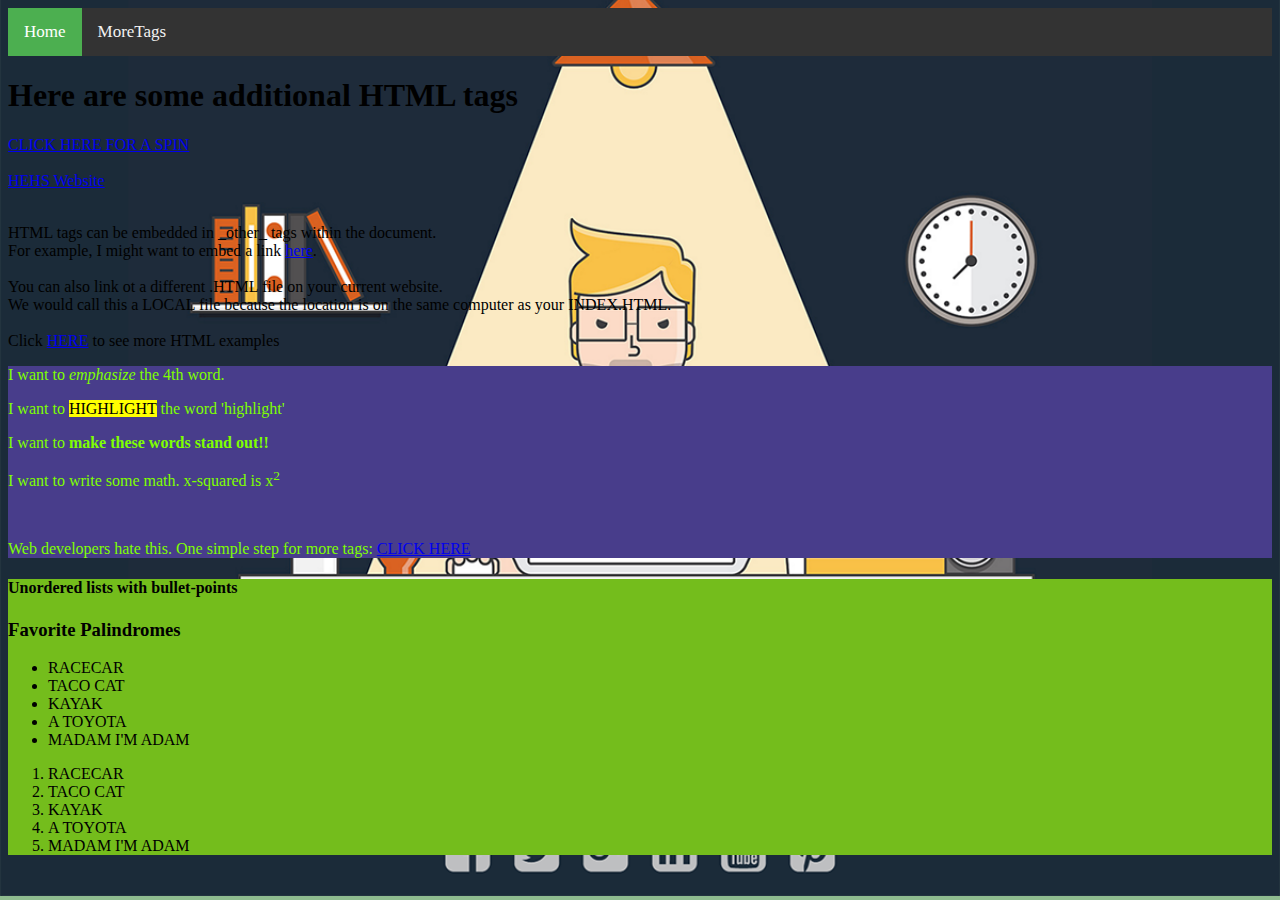
<file: index.html>
<!DOCTYPE html>
<html lang="en">
<head>
    <meta charset="UTF-8">
    <title>Additional HTML</title>
    <link rel="stylesheet" href="home.css">
</head>
<body>
<div class="topnav">
    <a class="active" href="index.html">Home</a>
    <a href="moreTags.html">MoreTags</a>

    <!-- DO NOT PUT EXTERNAL LINKS IN YOUR NAV BAR ex. Google.com, or ESPN.com-->
</div>
<h1>Here are some additional HTML tags</h1>

<!-- everything between is a comment and invisible to the web browser -->
<a href="http://chihuahuaspin.com">CLICK HERE FOR A SPIN</a>
<br>
<br>
<!-- create a link to hehs.d211.org -->
<a href="http://hehs.d211.org">HEHS Website</a>
<br><br>
<!-- open a paragraph tag-->
<p>
    HTML tags can be embedded in _other_ tags within the document. <br>
    For example, I might want to embed a link <a href="http://dailyherald.com">here</a>.
    <br><br>
    You can also link ot a different .HTML file on your current website.<br>

    We would call this a LOCAL file because the location is on the same
    computer as your INDEX.HTML.
    <br><br>
    Click <a href="moreTags.html">HERE</a> to see more HTML examples
</p>
<!--div is a divider, mostly used for organizational purposes
  Below are some inline text semantics which allow you to EMPHASIZE specific parts
  of your content in many ways.
  -->
<div id="textExamples">
    <p>I want to <em>emphasize</em> the 4th word.</p>
    <p>I want to <mark>HIGHLIGHT</mark> the word 'highlight'</p>
    <p>I want to <strong>make these words stand out!!</strong></p>
    <p>I want to write some math.  x-squared is x<sup>2</sup></p>
    <br>
    <p>Web developers hate this.  One simple step for more tags: <a href="http://www.w3schools.com">CLICK HERE</a></p>
</div>

<div id="lists">
    <h4>Unordered lists with bullet-points</h4>
    <h3>Favorite Palindromes</h3>
    <ul>
    <li>RACECAR</li>
    <li>TACO CAT</li>
    <li>KAYAK</li>
    <li>A TOYOTA</li>
    <li>MADAM I'M ADAM</li>
    </ul>

    <ol>
        <li>RACECAR</li>
        <li>TACO CAT</li>
        <li>KAYAK</li>
        <li>A TOYOTA</li>
        <li>MADAM I'M ADAM</li>
    </ol>

</div>

</body>
</html>
</file>
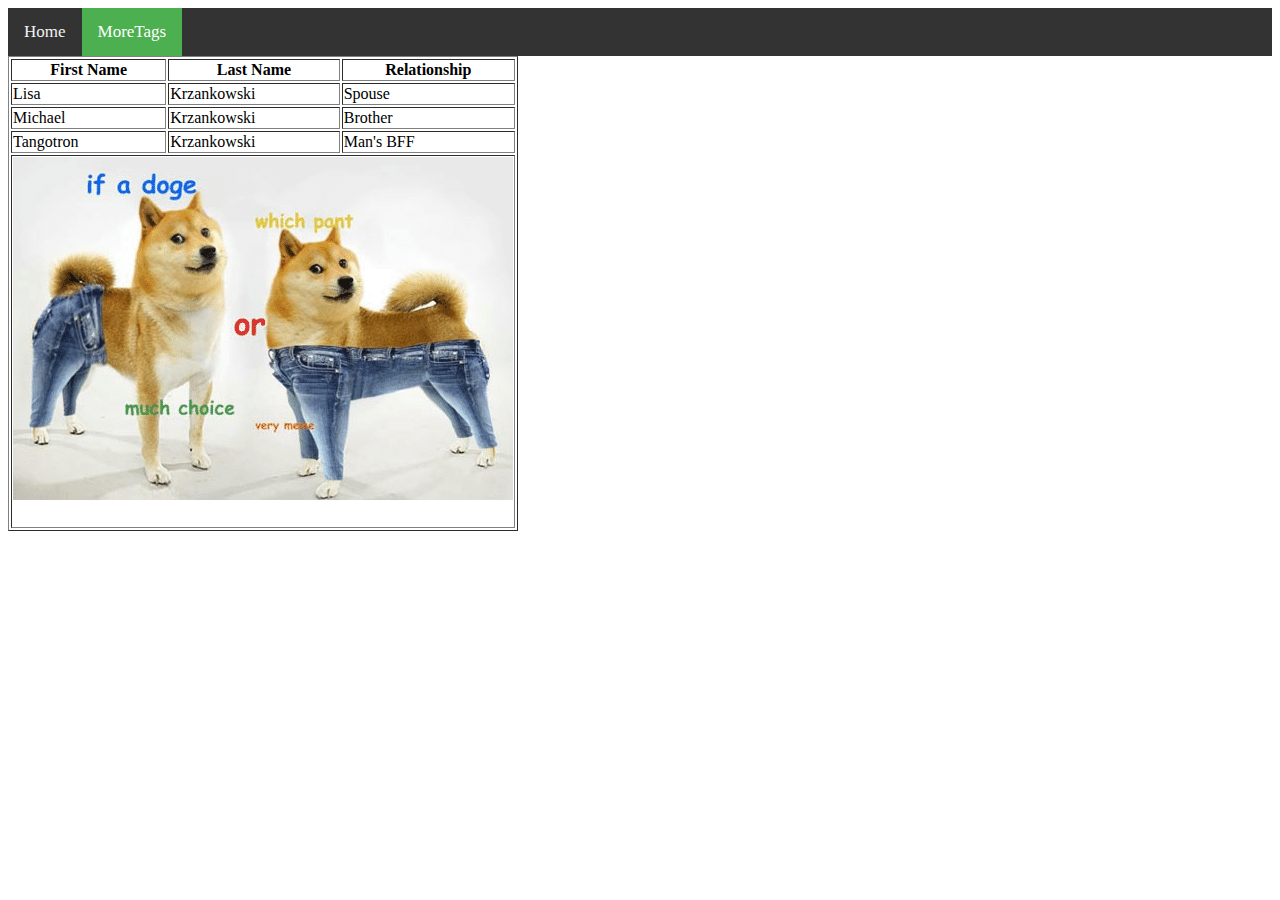
<file: moreTags.html>
<!DOCTYPE html>
<html lang="en">
<head>
    <meta charset="UTF-8">
    <title>More Stuff to Know</title>
    <link rel="stylesheet" href="moreTags.css">
</head>
<body>
<div class="topnav">
    <a href="index.html">Home</a>
    <a class="active" href="moreTags.html">MoreTags</a>

    <!-- DO NOT PUT EXTERNAL LINKS IN YOUR NAV BAR ex. Google.com, or ESPN.com-->
</div>
<!-- example of TypeCase everyNewWordGetsCapitalizedInsteadOfSpaces -->
<!-- <a href="index.html"><img src="img/sorry.png" height="864" width="1200"></a> -->

<!-- An HTML table is defined with the <table> tag.
Each table row is defined with the <tr> tag (table row).
A table header is defined with the <th> tag (table header).
By default, table headings are BOLD and CENTERED.
A table data/cell is defined with the <td> tag. -->
<table style="width: auto" id="firstTable" border="solid">
    <tr>
        <th>First Name</th>
        <th>Last Name</th>
        <th>Relationship</th>
    </tr>
    <tr>
        <td>Lisa</td>
        <td>Krzankowski</td>
        <td>Spouse</td>
    </tr>
    <tr>
        <td>Michael</td>
        <td>Krzankowski</td>
        <td>Brother</td>
    </tr>
    <tr>
        <td>Tangotron</td>
        <td>Krzankowski</td>
        <td>Man's BFF</td>
    </tr>
    <tr>
        <td colspan="3">
            <img src="img/dogePant.png" height="365" width="500">
        </td>
    </tr>

</table>
<!-- TODO when I get back make sure to start working on bla bla bla -->

</body>
</html>
</file>
<file: home.css>
/*  hello
comment
yay
 */
body
{
    background-color: darkseagreen;
    background-image: url("img/sorry.png");
    background-position: center;
    background-repeat: no-repeat;
    background-size: cover;

}

#textExamples
{
    background-color: darkslateblue;
    color: chartreuse;
}

#lists
{
    background-color: #74bd1c;
}

/* Add a black background color to the top navigation */
.topnav {
    background-color: #333;
    overflow: hidden;
}

/* Style the links inside the navigation bar */
.topnav a {
    float: left;
    color: #f2f2f2;
    text-align: center;
    padding: 14px 16px;
    text-decoration: none;
    font-size: 17px;
}

/* Change the color of links on hover */
.topnav a:hover {
    background-color: #ddd;
    color: black;
}

/* Add a color to the active/current link */
.topnav a.active {
    background-color: #4CAF50;
    color: white;
}
</file>
<file: moreTags.css>
/* Navigation bar code is from w3schools.com */
.topnav {
    background-color: #333;
    overflow: hidden;
}

/* Style the links inside the navigation bar */
.topnav a {
    float: left;
    color: #f2f2f2;
    text-align: center;
    padding: 14px 16px;
    text-decoration: none;
    font-size: 17px;
}

/* Change the color of links on hover */
.topnav a:hover {
    background-color: #ddd;
    color: black;
}

/* Add a color to the active/current link */
.topnav a.active {
    background-color: #4CAF50;
    color: white;
}
</file>
